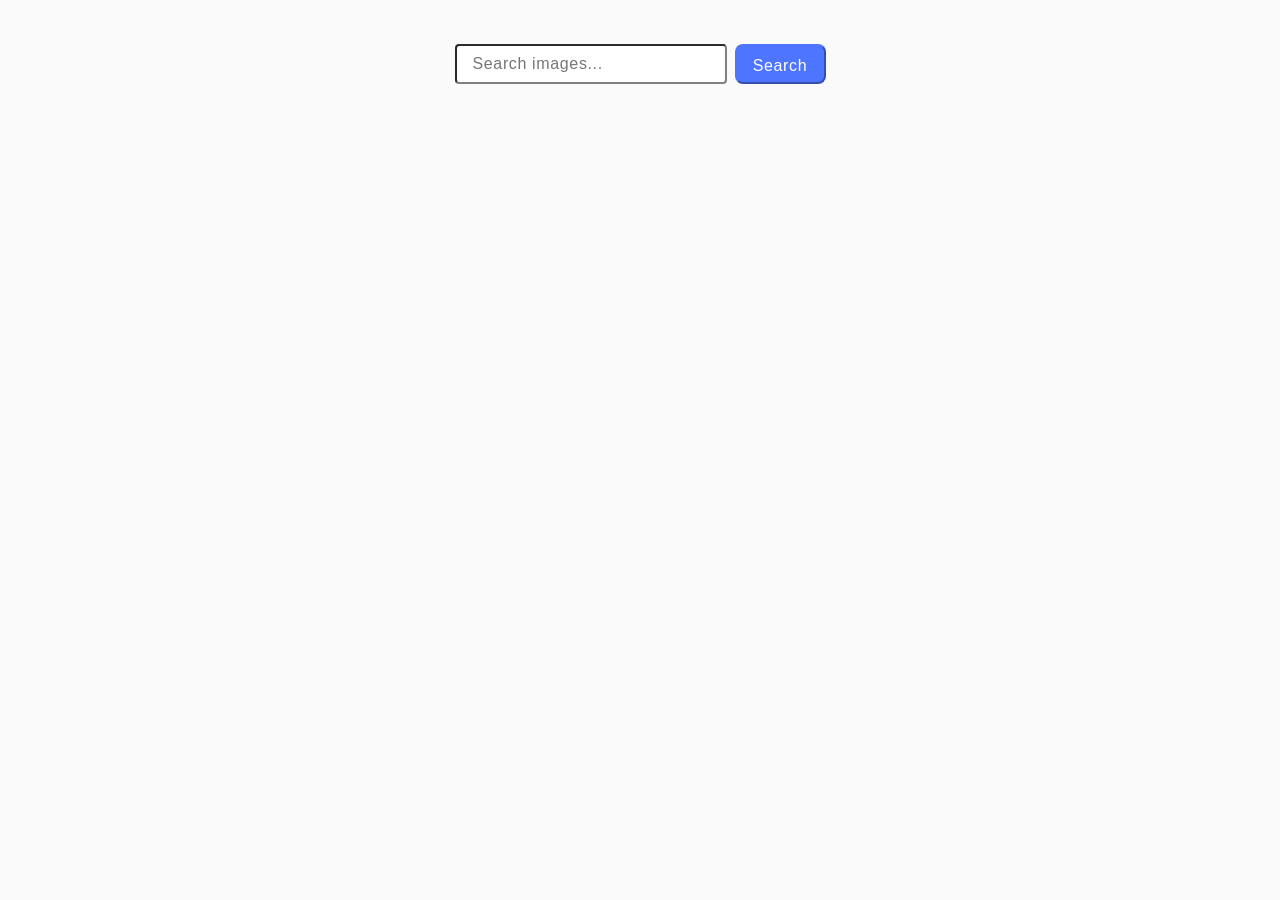
<file: src/index.html>
<!DOCTYPE html>
<html lang="en">

<head>
  <meta charset="UTF-8" />
  <meta name="viewport" content="width=device-width, initial-scale=1.0" />
  <title>Vanilla App Template</title>
  <link rel="stylesheet" href="./css/styles.css" />
  <link rel="preconnect" href="https://fonts.googleapis.com">
  <link rel="preconnect" href="https://fonts.gstatic.com" crossorigin>
  <link href="https://fonts.googleapis.com/css2?family=Montserrat&display=swap" rel="stylesheet">
</head>

<body>

    <div class="container">
      <form class="search-request">
        <input id="search-input" type="text" name="query" required placeholder="Search images..." />

        <button class="btn" type="submit">Search</button>
      </form>
      <div class="gallery"></div>
      <div class="loader-container"><span class="loader" style="display: none;">Loading images, please wait...</span></div>
      <button class="load-more" style="display: none;">Load More</button>
    </div>
  
  <script type="module" src="./main.js"></script>
  <script type="module" src="./js/pixabay-api.js"></script>
  <script type="module" src="./js/render-functions.js"></script>
</body>

</html>
</file>
<file: src/css/styles.css>
*,
::after,
::before {
  box-sizing: border-box;
}


body {font-family: "Montserrat", sans-serif;
  color: #2e2f42;
  background-color: #fafafa;
}

ul {
  list-style-type: none;
  margin-top: 0;
  margin-bottom: 0;
  padding-left: 0;
}

img {display: block;
    width: 100%;    
    height: 200px;
    object-fit: cover;}

a {display: block;
  border: 1px solid #ccc;
  overflow: hidden;
  text-decoration: none;
}

p {margin: 0;
  font-weight: 600;
  font-size: 12px;
  line-height: 133%;
  letter-spacing: 0.04em;}


.container {
  width: 1118px;
  margin: 0 auto;
  padding-top: 36px;}

.search-request {display: flex;
  justify-content: center;
  align-items: center;
  margin-bottom: 32px;
  margin-right: auto;
  margin-left: auto;
  gap: 8px;
  }

#search-input {border-radius: 4px;
  width: 272px;
  height: 40px;
  border-color: #808080;
  font-weight: 400;
  font-size: 16px;
  line-height: 150%;
  letter-spacing: 0.04em;
  color: #808080;
  padding-left: 16px;
}
#search-input:hover {border-color: #000000;}
#search-input:focus {border-color: #4E75FF;}

.btn {border-radius: 8px;
  padding: 8px 16px;
  width: 91px;
  height: 40px;
  background-color: #4e75ff;
  border-color: #4e75ff;
  font-weight: 500;
  font-size: 16px;
  line-height: 150%;
  letter-spacing: 0.04em;
  color: #fff;}

.btn:hover, .btn:active {background-color: #6C8CFF;}
.loader-container {
  display: flex;
  justify-content: center;}

.loader {
  font-weight: 400;
  font-size: 16px;
  line-height: 150%;
  letter-spacing: 0.04em;}

.gallery {display:flex;
          flex-wrap: wrap;
          gap: 10px;
          margin-bottom: 32px;}

.photo-card {width: calc((100% - 48px)/ 3);
            border: 1px solid #808080;}
.info {display: flex;
        justify-content: center;  
        gap: 24px;
        padding: 0 20px;}
.info-item {width: calc((100% - 72px)/ 4);
  display:flex;
  flex-direction: column;
  align-items: center;
  justify-content: center;
  margin: 4px 0;}
.info-value {font-weight: 400;
              font-size: 12px;
              line-height: 200%;
              letter-spacing: 0.04em;
              color: #2e2f42;}

.load-more {border-radius: 8px;
  padding: 8px 16px;
  width: 125px;
  height: 40px;
  background: #4e75ff;
  border-color: #4e75ff;
  font-weight: 500;
  font-size: 16px;
  line-height: 150%;
  letter-spacing: 0.04em;
  color: #fff;
  display:block;
  margin: 0 auto;
}
.load-more:hover,
.load-more:active {
  background-color: #6C8CFF;
}
</file>
